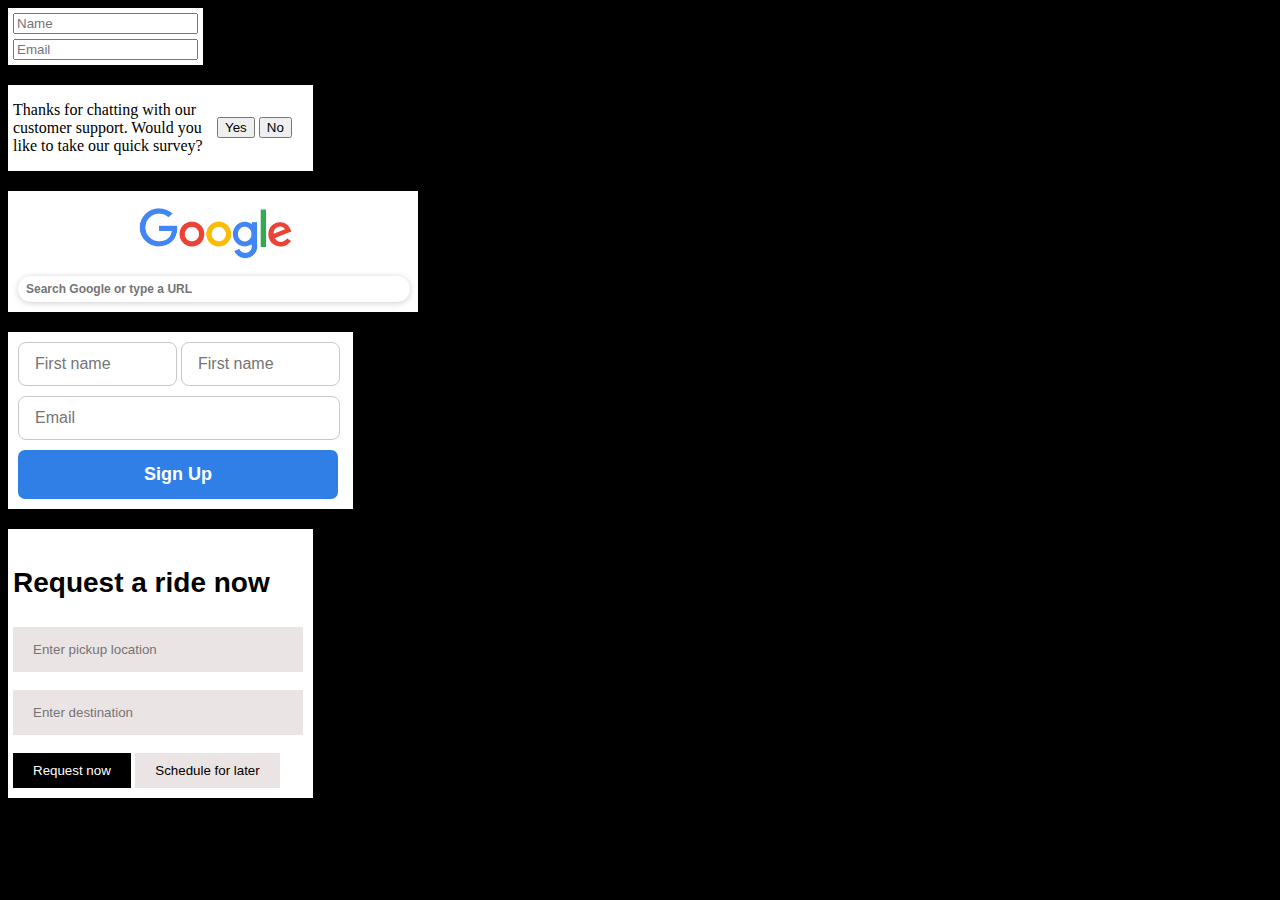
<file: index.html>
<!DOCTYPE html>
<html lang="en">
<head>
  <title>Lesson8</title>
  <link rel="stylesheet" href="index.css">
</head>
<body>
  <div class="input">
    <input type="text" placeholder="Name"><br>
    <input class="input-email" type="text" placeholder="Email">
  </div>

  <div class="thanks">
    <p class="page-t">
      Thanks for chatting with our customer support. Would you like to take our quick survey?
    </p>
    <button>Yes</button>
    <button>No</button>
  </div>

  <div class="google">
    <img class="google-image" src="google.jpg" alt="" />
    <input class="google-text" type="text" placeholder="Search Google or type a URL" />
</div>

  <div class="sign-up">
    <input class="first-name" type="text" placeholder="First name">
    <input class="firstname" type="text" placeholder="First name"><br>
    <input class="email-name" type="text" placeholder="Email"><br>
    <button class="button-name">Sign Up</button>
  </div>

  <div class="uber-request">
    <p class="request">
      Request a ride now
    </p>
    <input class="input-location" type="text" placeholder="Enter pickup location"><br>
    <input class="input-destination" type="text" placeholder="Enter destination"><br>
    <button class="request-button">Request now</button>
    <button class="schedule-button">Schedule for later</button>
  </div>
  
  


</body>
</html>
</file>
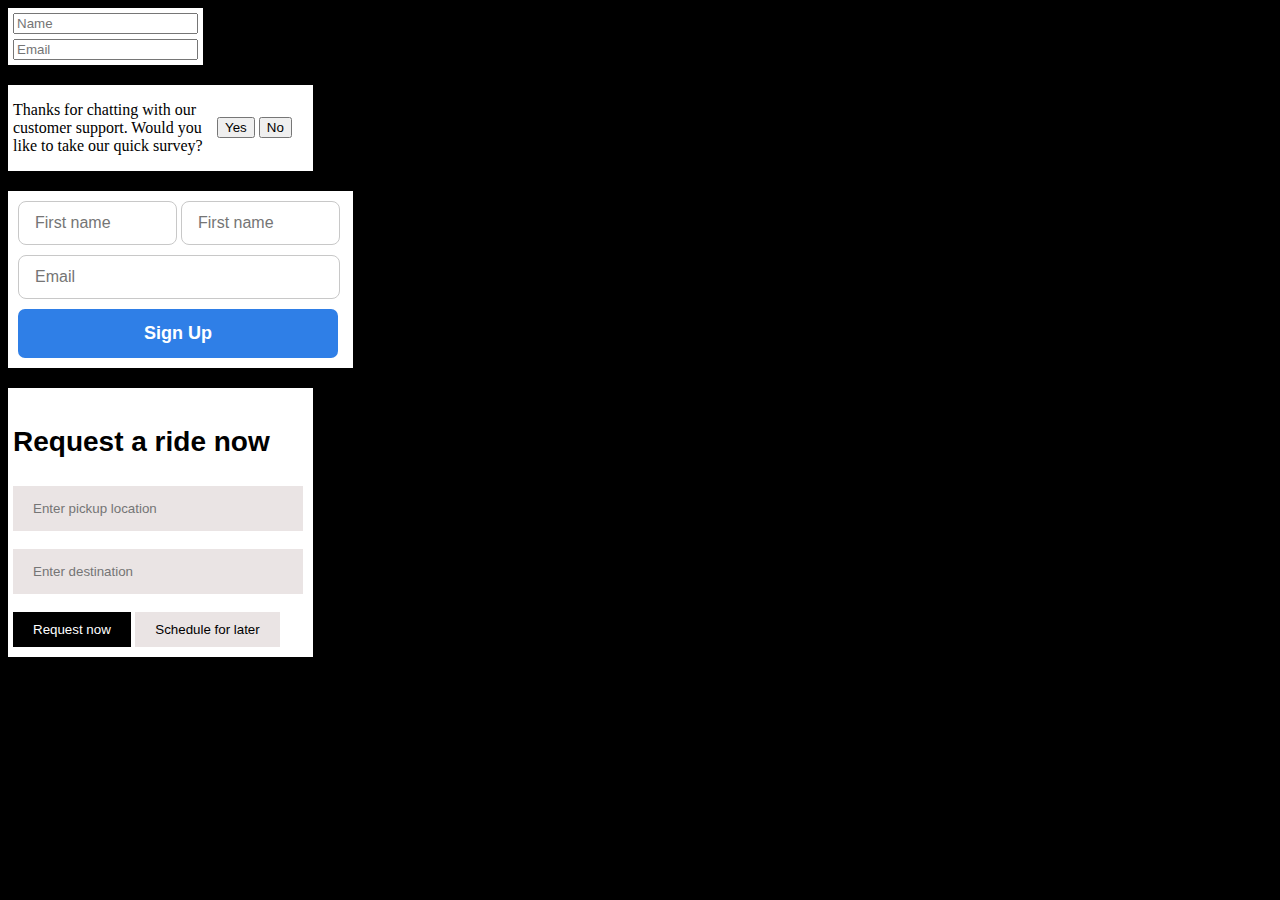
<file: Lesson.html>
<!DOCTYPE html>
<html lang="en">
<head>
  <title>Lesson8</title>
  <link rel="stylesheet" href="index.css">
</head>
<body>
  <div class="input">
    <input type="text" placeholder="Name"><br>
    <input class="input-email" type="text" placeholder="Email">
  </div>

  <div class="thanks">
    <p class="page-t">
      Thanks for chatting with our customer support. Would you like to take our quick survey?
    </p>
    <button>Yes</button>
    <button>No</button>
  </div>

  <div class="sign-up">
    <input class="first-name" type="text" placeholder="First name">
    <input class="firstname" type="text" placeholder="First name"><br>
    <input class="email-name" type="text" placeholder="Email"><br>
    <button class="button-name">Sign Up</button>
  </div>

  <div class="uber-request">
    <p class="request">
      Request a ride now
    </p>
    <input class="input-location" type="text" placeholder="Enter pickup location"><br>
    <input class="input-destination" type="text" placeholder="Enter destination"><br>
    <button class="request-button">Request now</button>
    <button class="schedule-button">Schedule for later</button>
  </div>


</body>
</html>
</file>
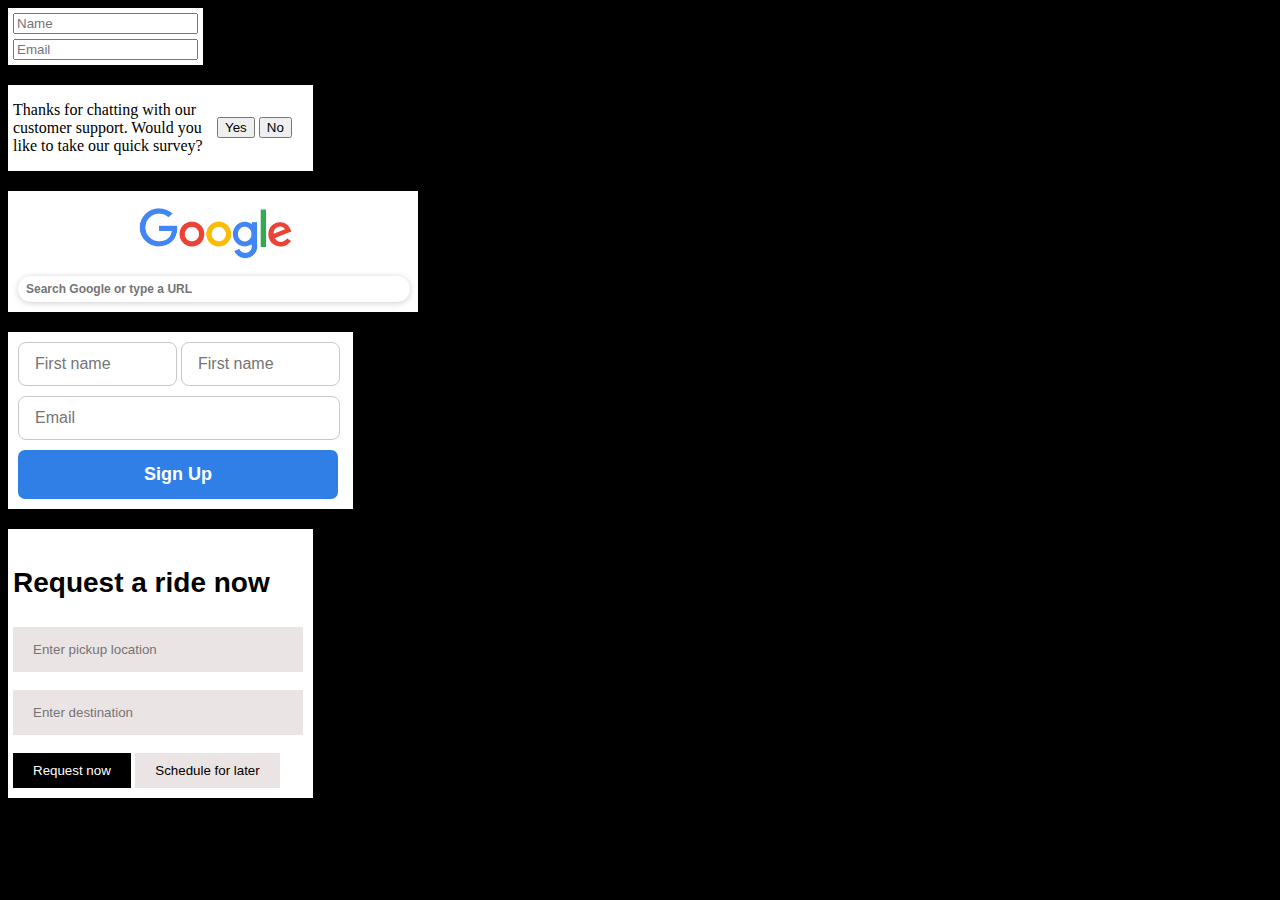
<file: lesson8.html>
<!DOCTYPE html>
<html lang="en">
<head>
  <title>Lesson8</title>
  <link rel="stylesheet" href="lesson8.css">
</head>
<body>
  <div class="input">
    <input type="text" placeholder="Name"><br>
    <input class="input-email" type="text" placeholder="Email">
  </div>

  <div class="thanks">
    <p class="page-t">
      Thanks for chatting with our customer support. Would you like to take our quick survey?
    </p>
    <button>Yes</button>
    <button>No</button>
  </div>

  <div class="google">
    <img class="google-image" src="google.jpg" alt="" />
    <input class="google-text" type="text" placeholder="Search Google or type a URL" />
</div>

  <div class="sign-up">
    <input class="first-name" type="text" placeholder="First name">
    <input class="firstname" type="text" placeholder="First name"><br>
    <input class="email-name" type="text" placeholder="Email"><br>
    <button class="button-name">Sign Up</button>
  </div>

  <div class="uber-request">
    <p class="request">
      Request a ride now
    </p>
    <input class="input-location" type="text" placeholder="Enter pickup location"><br>
    <input class="input-destination" type="text" placeholder="Enter destination"><br>
    <button class="request-button">Request now</button>
    <button class="schedule-button">Schedule for later</button>
  </div>
  
  


</body>
</html>
</file>
<file: index.css>
body{
  background-color: black;
}
.input{
  background-color: white;
  width: 190px;
  padding-left: 5px;
  padding-top: 5px;
  padding-bottom: 5px;
}
.input-email{
  margin-top: 5px;
}

.thanks{
  background-color: white;
  width: 300px;
  margin-top: 20px;
  padding-left: 5px;
}
.page-t{
  display: inline-block;
  width: 500px;
  vertical-align: middle;
  width: 200px;
}

.sign-up{
  background-color: white;
  margin-top: 20px;
  padding-top: 10px;
  padding-left: 10px;
  padding-bottom: 10px;
  width: 335px;
}
.first-name{
  border-width: 1px;
  border-style: solid;
  border-color: rgb(200, 200, 200);
  padding-top: 12px;
  padding-bottom: 12px;
  padding-left: 16px;
  padding-right: 16px;
  font-size: 16px;
  border-radius: 8px;
  width: 125px;
}
.firstname{
  border-width: 1px;
  border-style: solid;
  border-color: rgb(200, 200, 200);
  padding-top: 12px;
  padding-bottom: 12px;
  padding-left: 16px;
  padding-right: 16px;
  font-size: 16px;
  border-radius: 8px;
  width: 125px;
}
.email-name{
  border-width: 1px;
  border-style: solid;
  border-color: rgb(200, 200, 200);
  padding-top: 12px;
  padding-bottom: 12px;
  padding-left: 16px;
  padding-right: 16px;
  font-size: 16px;
  border-radius: 8px;
  width: 288px;
  margin-top: 10px;
}
.button-name{
  background-color: rgb(47, 127, 231);
  border: none;
  color: white;
  padding-bottom: 14px;
  padding-top: 14px;
  border-radius: 7px;
  width: 320px;
  margin-top: 10px;
  font-size: 18px;
  font-weight: bold;
}

.uber-request{
  background-color: white;
  font-family: Arial;
  padding-left: 5px;
  padding-bottom: 10px;
  margin-top: 20px;
  padding-top: 10px;
  width: 300px;
}
.request{
  font-size: 28px;
  font-weight: bold;
}
.input-location{
  display: block;
  background-color: rgb(234, 228, 228);
  border: none;
  padding-top: 15px;
  padding-bottom: 15px;
  padding-left: 20px;
  padding-right: 20px;
  width: 250px;
}
.input-destination{
  display: block;
  background-color: rgb(234, 228, 228);
  border: none;
  padding-top: 15px;
  padding-bottom: 15px;
  padding-left: 20px;
  padding-right: 20px;
  width: 250px;
}
.request-button{
  background-color: black;
  border: none;
  color: white;
  padding-top: 10px;
  padding-bottom: 10px;
  padding-left: 20px;
  padding-right: 20px;
}
.schedule-button{
  padding-top: 10px;
  padding-bottom: 10px;
  padding-left: 20px;
  padding-right: 20px;
  background-color: rgb(234, 228, 228);
  border: none;
}

.google{
    padding-left: 10px;
    margin-top: 20px;
    background-color: white;
    width: 400px;
    padding-bottom: 10px;
}
.google-image {
  display: block;
  width: 400px;
  height: 80px;
  margin-bottom: 5px;
}
.google-text{
    width: 370px;
    font-weight: bold;
    font-size: 12px;
    border: none;
    box-shadow: 0 1px 6px rgba(0, 0, 0, 0.2);
    border-radius: 20px;
    padding-top: 6px;
    padding-bottom: 6px;
    padding-left: 8px;
    padding-right: 14px;
}
</file>
<file: lesson8.css>
body{
  background-color: black;
}
.input{
  background-color: white;
  width: 190px;
  padding-left: 5px;
  padding-top: 5px;
  padding-bottom: 5px;
}
.input-email{
  margin-top: 5px;
}

.thanks{
  background-color: white;
  width: 300px;
  margin-top: 20px;
  padding-left: 5px;
}
.page-t{
  display: inline-block;
  width: 500px;
  vertical-align: middle;
  width: 200px;
}

.sign-up{
  background-color: white;
  margin-top: 20px;
  padding-top: 10px;
  padding-left: 10px;
  padding-bottom: 10px;
  width: 335px;
}
.first-name{
  border-width: 1px;
  border-style: solid;
  border-color: rgb(200, 200, 200);
  padding-top: 12px;
  padding-bottom: 12px;
  padding-left: 16px;
  padding-right: 16px;
  font-size: 16px;
  border-radius: 8px;
  width: 125px;
}
.firstname{
  border-width: 1px;
  border-style: solid;
  border-color: rgb(200, 200, 200);
  padding-top: 12px;
  padding-bottom: 12px;
  padding-left: 16px;
  padding-right: 16px;
  font-size: 16px;
  border-radius: 8px;
  width: 125px;
}
.email-name{
  border-width: 1px;
  border-style: solid;
  border-color: rgb(200, 200, 200);
  padding-top: 12px;
  padding-bottom: 12px;
  padding-left: 16px;
  padding-right: 16px;
  font-size: 16px;
  border-radius: 8px;
  width: 288px;
  margin-top: 10px;
}
.button-name{
  background-color: rgb(47, 127, 231);
  border: none;
  color: white;
  padding-bottom: 14px;
  padding-top: 14px;
  border-radius: 7px;
  width: 320px;
  margin-top: 10px;
  font-size: 18px;
  font-weight: bold;
}

.uber-request{
  background-color: white;
  font-family: Arial;
  padding-left: 5px;
  padding-bottom: 10px;
  margin-top: 20px;
  padding-top: 10px;
  width: 300px;
}
.request{
  font-size: 28px;
  font-weight: bold;
}
.input-location{
  display: block;
  background-color: rgb(234, 228, 228);
  border: none;
  padding-top: 15px;
  padding-bottom: 15px;
  padding-left: 20px;
  padding-right: 20px;
  width: 250px;
}
.input-destination{
  display: block;
  background-color: rgb(234, 228, 228);
  border: none;
  padding-top: 15px;
  padding-bottom: 15px;
  padding-left: 20px;
  padding-right: 20px;
  width: 250px;
}
.request-button{
  background-color: black;
  border: none;
  color: white;
  padding-top: 10px;
  padding-bottom: 10px;
  padding-left: 20px;
  padding-right: 20px;
}
.schedule-button{
  padding-top: 10px;
  padding-bottom: 10px;
  padding-left: 20px;
  padding-right: 20px;
  background-color: rgb(234, 228, 228);
  border: none;
}

.google{
    padding-left: 10px;
    margin-top: 20px;
    background-color: white;
    width: 400px;
    padding-bottom: 10px;
}
.google-image {
  display: block;
  width: 400px;
  height: 80px;
  margin-bottom: 5px;
}
.google-text{
    width: 370px;
    font-weight: bold;
    font-size: 12px;
    border: none;
    box-shadow: 0 1px 6px rgba(0, 0, 0, 0.2);
    border-radius: 20px;
    padding-top: 6px;
    padding-bottom: 6px;
    padding-left: 8px;
    padding-right: 14px;
}
</file>
